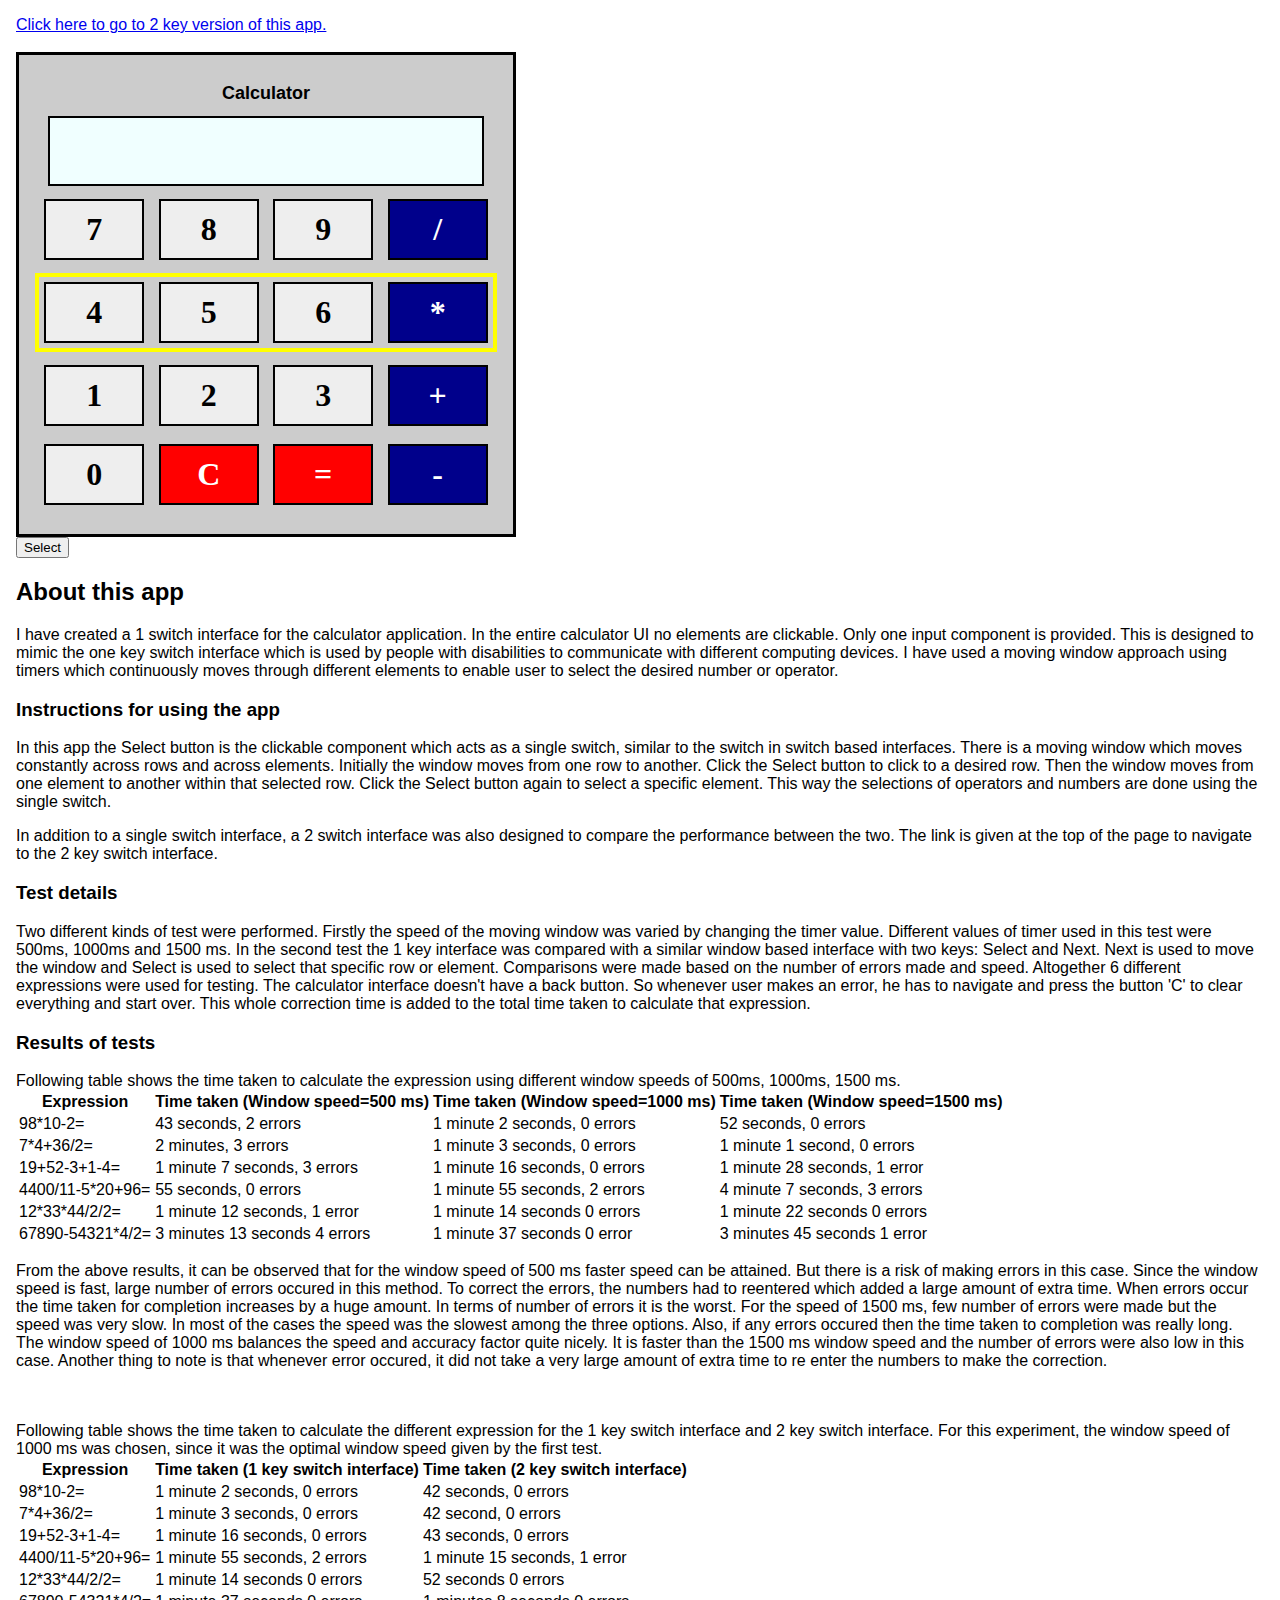
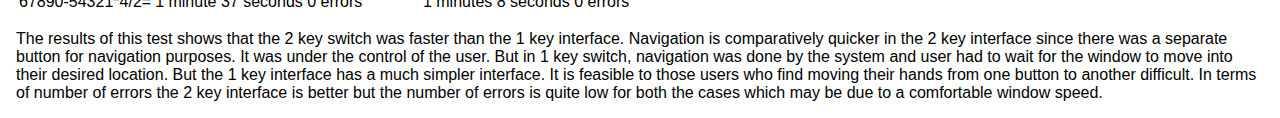
<file: index.html>
<!DOCTYPE html PUBLIC "-//W3C//DTD HTML 4.01//EN">
<html>
	<head>
		<title>
			Calculator Demo
		</title>
		<link rel="stylesheet" href="calculator.css" type="text/css">
	</head>
	<body>
		<div>
			<a href="index-two.html">Click here to go to 2 key version of this app.</a>
		</br></br>
		</div>
		<div id="calculator">
			<h1>Calculator</h1>
			<div class="calculator_row">
				<input id="number_input">
			</div>
			<div id="row_one" class="calculator_row">
				<button id="button7" class="calcButton row1 col1">7</button>
				<button id="button8" class="calcButton row1 col2">8</button>
				<button id="button9" class="calcButton row1 col3">9</button>
				<button id="buttonDivide" class="calcButton row1 col4 function">/</button>
			</div>
			<div id="row_two" class="calculator_row">
				<button id="button4" class="calcButton row2 col1">4</button>
				<button id="button5" class="calcButton row2 col2">5</button>
				<button id="button6" class="calcButton row2 col3">6</button>
				<button id="buttonMultiply" class="calcButton row2 col4 function">*</button>
			</div>
			<div id="row_three" class="calculator_row">
				<button id="button1" class="calcButton row3 col1">1</button>
				<button id="button2" class="calcButton row3 col2">2</button>
				<button id="button3" class="calcButton row3 col3">3</button>
				<button id="buttonAdd" class="calcButton row3 col4 function">+</button>
			</div>
			<div id="row_four" class="calculator_row">
				<button id="button0" class="calcButton row4 col1">0</button>
				<button id="buttonClear" class="calcButton row4 col2 meta">C</button>
				<button id="buttonEquals" class="calcButton row4 col3 meta">=</button>
				<button id="buttonSubtract" class="calcButton row4 col4 function">-</button>
			</div>
		</div>
		<div>
			<button id="buttonSwitch" title="This is the only switch.">Select</button>
		</div>
		<div id="comments">
			<h2>About this app</h2>
			<p>I have created a 1 switch interface for the calculator application. In the entire calculator UI no elements are clickable. Only one input component is provided. This is 
				designed to mimic the one key switch interface which is used by people with disabilities to communicate with different computing devices. I have used a moving window approach
				using timers which continuously moves through different elements to enable user to select the desired number or operator. 
			</p>
			<h3>Instructions for using the app</h3>
			<p>
				In this app the Select button is the clickable component which acts as a single switch, similar to the switch in switch based interfaces. There is a moving window
				which moves constantly across rows and across elements. Initially the window moves from one row to another. Click the Select button to click to a desired row.
				Then the window moves from one element to another within that selected row. Click the Select button again to select a specific element. This way the selections of 
				operators and numbers are done using the single switch.
			</p>
			<p>In addition to a single switch interface, a 2 switch interface was also designed to compare the performance between the two. The link is given at the top of the page
				to navigate to the 2 key switch interface.
			</p>
			<h3>
				Test details
			</h3>
			<p>Two different kinds of test were performed. Firstly the speed of the moving window was varied by changing the timer value. Different values of timer
				used in this test were 500ms, 1000ms and 1500 ms.  In the second test the 1 key interface was compared with a similar window based interface
			with two keys: Select and Next. Next is used to move the window and Select is used to select that specific row or element. Comparisons were made based on the
			number of errors made and speed. Altogether 6 different expressions were used for testing. The calculator interface doesn't have a back button. So whenever user
			makes an error, he has to navigate and press the button 'C' to clear everything and start over. This whole correction time is added to the total time taken to 
			calculate that expression.</p>
			
			<h3>
				Results of tests
			</h3>
			<div>
				Following table shows the time taken to calculate the expression using different window speeds of 500ms, 1000ms, 1500 ms.
			<table>
				<tr>
					<th>Expression</th>
					<th> Time taken (Window speed=500 ms)</th>
					<th>Time taken (Window speed=1000 ms)</th>
					<th>Time taken (Window speed=1500 ms)</th>
				</tr>
				<tr>
					<td>98*10-2=</td>
					<td>43 seconds, 2 errors</td>
					<td>1 minute 2 seconds, 0 errors</td>
					<td>52 seconds, 0 errors</td>
				</tr>
				<tr>
						<td>7*4+36/2=</td>
						<td>2 minutes,  3 errors	</td>
						<td>1 minute 3 seconds, 0 errors</td>
						<td>1 minute 1 second, 0 errors</td>
					</tr>
					<tr>
							<td>19+52-3+1-4=</td>
							<td>1 minute 7 seconds,  3 errors	</td>
							<td>1 minute 16 seconds, 0 errors</td>
							<td>1 minute 28 seconds, 1 error</td>
						</tr>
						<tr>
								<td>4400/11-5*20+96=</td>
								<td>55 seconds,  0 errors	</td>
								<td>1 minute 55 seconds, 2 errors</td>
								<td>4 minute 7 seconds, 3 errors</td>
							</tr>
							<tr>
									<td>12*33*44/2/2=</td>
									<td>1 minute 12 seconds, 1 error	</td>
									<td>1 minute 14 seconds 0 errors</td>
									<td>1 minute 22 seconds 0 errors</td>
								</tr>
								<tr>
										<td>67890-54321*4/2=</td>
										<td>3 minutes 13 seconds 4 errors</td>
										<td>1 minute 37 seconds 0 error</td>
										<td>3 minutes 45 seconds 1 error</td>
									</tr>
			</table>
			<p>
				From the above results, it can be observed that for the window speed of 500 ms faster speed can be attained. But there is a risk of making errors in this case.
				Since the window speed is fast, large number of errors occured in this method. To correct the errors, the numbers had to reentered which added a large amount of extra time.
				When errors occur the time taken for completion increases by a huge amount. In terms of number of errors it is the worst. For the speed of 1500 ms, few number of errors were
				made but the speed was very slow. In most of the cases the speed was the slowest among the three options. Also, if any errors occured then the time taken to completion was
				really long. The window speed of 1000 ms balances the speed and accuracy factor quite nicely. It is faster than the 1500 ms window speed and the number of errors were
				also low in this case. Another thing to note is that whenever error occured, it did not take a very large amount of extra time to re enter the numbers to make the correction.

			</p>
		</br></br>
		</div>

		<div>
			Following table shows the time taken to calculate the different expression for the 1 key switch interface and 2 key switch interface. For this experiment, the window
			speed of 1000 ms was chosen, since it was the optimal window speed given by the first test.
				<table>
						<tr>
							<th>Expression</th>
							<th> Time taken (1 key switch interface)</th>
							<th>Time taken (2 key switch interface)</th>
						</tr>
						<tr>
							<td>98*10-2=</td>
							<td>1 minute 2 seconds, 0 errors</td>
							<td>42 seconds, 0 errors</td>
						</tr>
						<tr>
								<td>7*4+36/2=</td>
								<td>1 minute 3 seconds, 0 errors</td>
								<td>42 second, 0 errors</td>
							</tr>
							<tr>
									<td>19+52-3+1-4=</td>
									<td>1 minute 16 seconds, 0 errors</td>
									<td>43 seconds, 0 errors</td>
								</tr>
								<tr>
										<td>4400/11-5*20+96=</td>
										<td>1 minute 55 seconds, 2 errors</td>
										<td>1 minute 15 seconds, 1 error</td>
									</tr>
									<tr>
											<td>12*33*44/2/2=</td>
											<td>1 minute 14 seconds 0 errors</td>
											<td>52 seconds 0 errors</td>
										</tr>
										<tr>
												<td>67890-54321*4/2=</td>
												<td>1 minute 37 seconds 0 errors</td>
												<td>1 minutes 8 seconds 0 errors</td>
											</tr>
					</table>
			<p>
				The results of this test shows that the 2 key switch was faster than the 1 key interface. Navigation is comparatively quicker in the 2 key interface since there was a 
				separate button for navigation purposes. It was under the control of the user. But in 1 key switch, navigation was done by the system and user had to wait for the window
				to move into their desired location. But the 1 key interface has a much simpler interface. It is feasible to those users who find moving their hands from one button to another
				difficult. In terms of number of errors the 2 key interface is better but the number of errors is quite low for both the cases which may be due to a comfortable window speed.
			</p>

		</div>

		</div>
		<script src="https://ajax.googleapis.com/ajax/libs/jquery/3.2.1/jquery.min.js" type="text/javascript"></script>
		<script src="calculator.js" type="text/javascript"></script>
	</body>
</html>
</file>
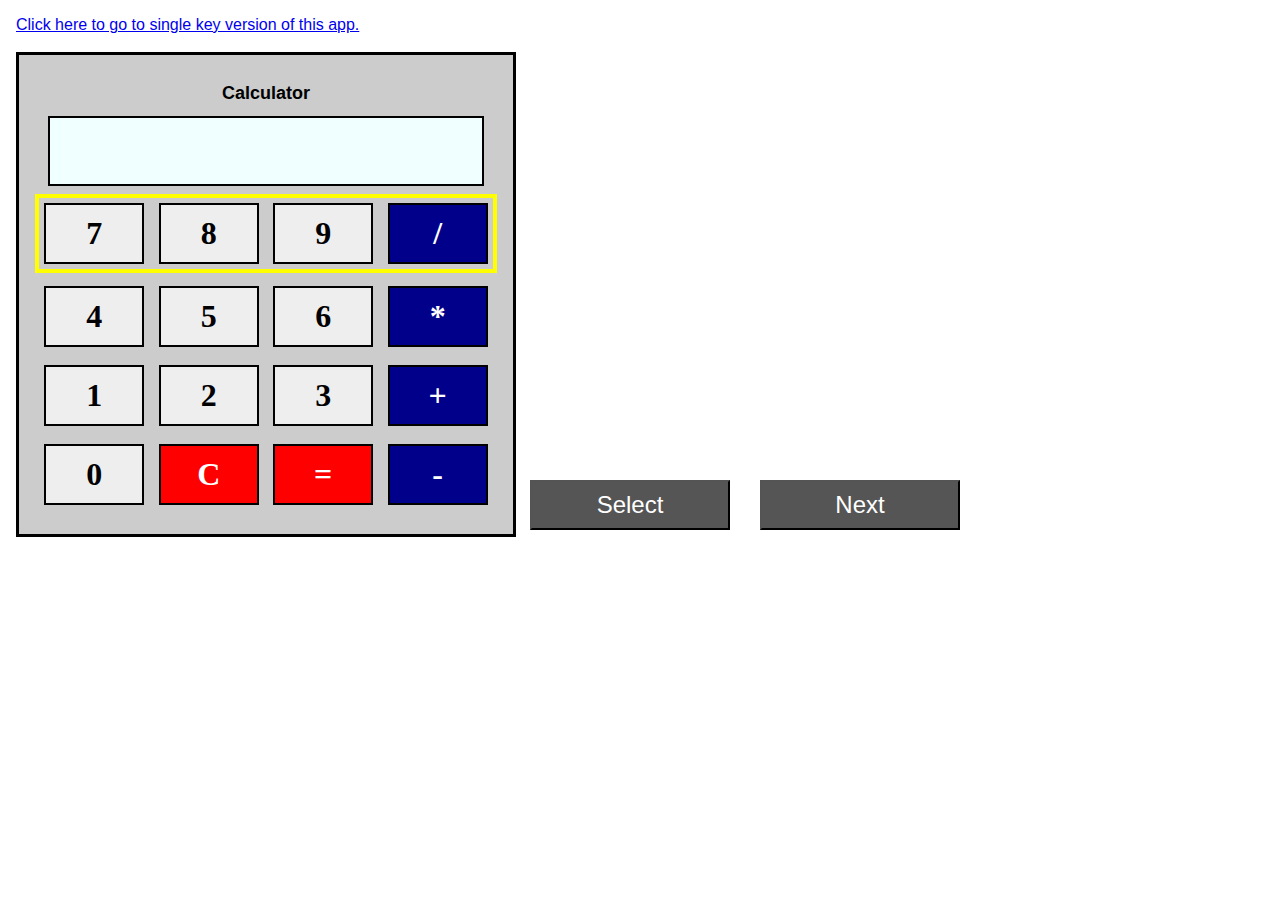
<file: index-two.html>
<!DOCTYPE html PUBLIC "-//W3C//DTD HTML 4.01//EN">
<html>
	<head>
		<title>
			Calculator Demo (2 key switch)
		</title>
		<link rel="stylesheet" href="calculator-two.css" type="text/css">
	</head>
	<body>
            <div>
                    <a href="index.html">Click here to go to single key version of this app.</a>
                    <br/></br>
                </div>
		<div id="calculator">
			<h1>Calculator</h1>
			<div class="calculator_row">
				<input id="number_input">
			</div>
			<div id="row_one" class="calculator_row">
				<button id="button7" class="calcButton row1 col1">7</button>
				<button id="button8" class="calcButton row1 col2">8</button>
				<button id="button9" class="calcButton row1 col3">9</button>
				<button id="buttonDivide" class="calcButton row1 col4 function">/</button>
			</div>
			<div id="row_two" class="calculator_row">
				<button id="button4" class="calcButton row2 col1">4</button>
				<button id="button5" class="calcButton row2 col2">5</button>
				<button id="button6" class="calcButton row2 col3">6</button>
				<button id="buttonMultiply" class="calcButton row2 col4 function">*</button>
			</div>
			<div id="row_three" class="calculator_row">
				<button id="button1" class="calcButton row3 col1">1</button>
				<button id="button2" class="calcButton row3 col2">2</button>
				<button id="button3" class="calcButton row3 col3">3</button>
				<button id="buttonAdd" class="calcButton row3 col4 function">+</button>
			</div>
			<div id="row_four" class="calculator_row">
				<button id="button0" class="calcButton row4 col1">0</button>
				<button id="buttonClear" class="calcButton row4 col2 meta">C</button>
				<button id="buttonEquals" class="calcButton row4 col3 meta">=</button>
				<button id="buttonSubtract" class="calcButton row4 col4 function">-</button>
			</div>
		</div>
		<div>
            <button id="buttonSwitch" title="Click to select" >Select</button>
            <button id="buttonNext" title="Click to move the window">Next</button>
		</div>
		
		<script src="https://ajax.googleapis.com/ajax/libs/jquery/3.2.1/jquery.min.js" type="text/javascript"></script>
		<script src="calculator-two.js" type="text/javascript"></script>
	</body>
</html>
</file>
<file: calculator.css>
body {
	font-family: helvetica, arial, sans-serif; margin: 16px;
}
#calculator { background: #ccc; padding: 16px; width: 462px; text-align: center; border: 3px solid black}

#calculator h1 { font-size: large; font-family: helvetica, arial, sans-serif; }

.calculator_row { margin-bottom: 8px;}
.calculator_row button { font-size: xx-large; padding: 10px; width: 100px; background: #eee; border: 2px solid black; font-family: ocr-a, consolas, monospaced; font-weight: bold; margin: 5px;}

button.meta { background: red; color: white;}
button.function { background: darkblue; color: white;}
button:active { background: orange; color: black;}

button.cursor { background: yellow; color: black;}

#number_input { font-size: xx-large; font-family: ocr-a, consolas, monospaced; background: azure; padding: 8px; text-align: right; width: 416px; font-weight: bold; border: 2px solid black; height: 50px; }

label {
	display: inline-block; width: 50px; font-weight: bold;
}

#settings {
	border: 1px solid black;
	padding: 10px;
}
.activeButton{
	border: 8px solid green !important;
}

.activeRow{
	border: 4px solid yellow;
}
</file>
<file: calculator-two.css>
body {
	font-family: helvetica, arial, sans-serif; margin: 16px;
}
#calculator { background: #ccc; padding: 16px; width: 462px; text-align: center; border: 3px solid black}

#calculator h1 { font-size: large; font-family: helvetica, arial, sans-serif; }

.calculator_row { margin-bottom: 8px;}
.calculator_row button { font-size: xx-large; padding: 10px; width: 100px; background: #eee; border: 2px solid black; font-family: ocr-a, consolas, monospaced; font-weight: bold; margin: 5px; pointer-events: none}

button.meta { background: red; color: white;}
button.function { background: darkblue; color: white;}
button:active { background: orange; color: black;}

button.cursor { background: yellow; color: black;}

#number_input { font-size: xx-large; font-family: ocr-a, consolas, monospaced; background: azure; padding: 8px; text-align: right; width: 416px; font-weight: bold; border: 2px solid black; height: 50px; pointer-events: none}

label {
	display: inline-block; width: 50px; font-weight: bold;
}

#settings {
	border: 1px solid black;
	padding: 10px;
}
.activeButton{
	border: 8px solid green !important;
}

.activeRow{
	border: 4px solid yellow;
}

#buttonSwitch {
    position: absolute;
    width: 200px;
    left: 530px;
    top: 480px;
    background-color: #555555;
    font-size: 24px;
    color: white;
    height: 50px;
}
#buttonNext {
    position: absolute;
    width: 200px;
    left: 760px;
    top: 480px;
    background-color: #555555;
    font-size: 24px;
    color: white;
    height: 50px;
}
</file>
